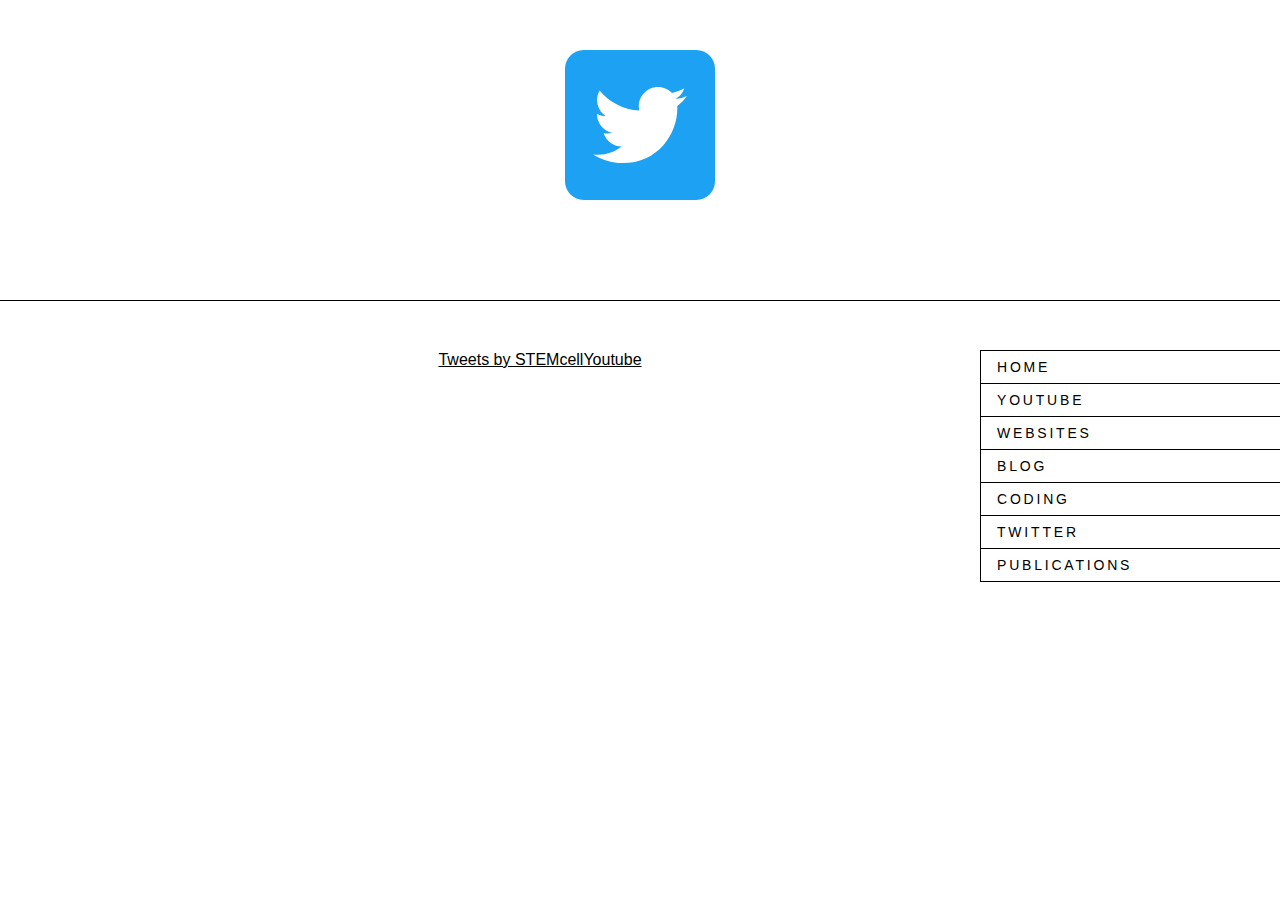
<file: coding.html>
<html>
  <head>
    <meta name="viewport" content="width=device-width, initial-scale=1.0">
    <link href="temp-style.css" type="text/css" rel="stylesheet">
    <title>My home page</title>
  </head>
  <body>
    <img class="top" src="media/twitter.svg" alt="twitter">
    <div class="divider" id="below-port">
    </div>
    <nav id="menu" class="mobile-hide">
      <ul>
        <li>
          <a href="./index.html" class="menu">Home</a>
        </li>
        <li>
          <a href="./youtube.html">Youtube</a>
        </li>
        <li>
          <a href="./websites.html">Websites</a>
        </li>
        <li>
          <a href="./blog.html">Blog</a>
        </li>
        <li>
          <a href="./coding.html">Coding</a>
        </li>
        <li>
          <a href="./twitter.html">Twitter</a>
        </li>
        <li>
          <a href="./publications.html">Publications</a>
        </li>
      </ul>
    </nav>

    <div id="mySidenav" class="sidenav">
      <a href="javascript:void(0)" onclick="closeNav()"><img id="closebtn" src="media/rarrow.svg"></a>
      <a href="./index.html">Home</a>
      <a href="./youtube.html">Youtube</a>
      <a href="./websites.html">Websites</a>
      <a href="./blog.html">Blog</a>
      <a href="./coding.html">Coding</a>
      <a href="./twitter.html">Twitter</a>
      <a href="./publications.html">Publications</a>
    </div>

    <img id="openbtn" class="monitor-hide" onclick="openNav()" src="media/larrow.svg">

    <script type="text/javascript">

      function openNav() {
        document.getElementById("mySidenav").style.width = "100%";
      }


      function closeNav() {
        document.getElementById("mySidenav").style.width = "0";
      }

    </script>

    <div id="content" class="content">
      <a class="twitter-timeline" href="https://twitter.com/STEMcellYoutube?ref_src=twsrc%5Etfw">Tweets by STEMcellYoutube</a> <script async src="https://platform.twitter.com/widgets.js" charset="utf-8"></script>
    </div>
  </body>

  <script type="text/javascript">

    var resizeMenu = (function() {
      var m = document.getElementById('menu');
      var c = document.getElementById('content');

      return {
        init: function() {
          console.log(`width: ${Math.ceil(document.documentElement.clientWidth/3)};px;`)
          m.setAttribute('style',`width: ${Math.ceil(document.documentElement.clientWidth/4)};px;`)
          c.setAttribute('style',`margin-right: ${Math.ceil(Math.max(document.documentElement.clientWidth/2-400,20+document.documentElement.clientWidth/4))};px;`)
          },

        run: function() {
          console.log(`width: ${Math.ceil(document.documentElement.clientWidth/3)};px;`)
          m.setAttribute('style',`width: ${Math.ceil(document.documentElement.clientWidth/4)};px;`)
          c.setAttribute('style',`margin-right: ${Math.ceil(Math.max(document.documentElement.clientWidth/2-400,20+document.documentElement.clientWidth/4))};px;`)
          }
        };
      }());

    window.onload = function() {
      resizeMenu.init();
      document.body.onresize = resizeMenu.run;
      }

  </script>

</html>
</file>
<file: temp-style.css>
@media only screen and (max-width: 500px) {
   .mobile-hide{ display: none !important; }
}

@media only screen and (max-width: 500px) {
   .blog-preview{ width: 100% !important; }
   .content{ width: 100% !important; }
}

@media only screen and (min-width: 500px) {
   .monitor-hide{ display: none !important; }
}

@media only screen and (max-width: 1400px) {
  li a { font-size: 14px !important; }
}

@media only screen and (max-width: 1000px) {
  li a { font-size: 10px !important; }
}

@media only screen and (max-width: 1000px) {
  .grid { grid-template-columns: 1fr !important; }
}

* {
  margin: 0;
  padding: 0;
  color: #000;
}

body {
  font-family: "gineso", sans-serif;
  -moz-osx-font-smoothing: grayscale;
  text-align: center;
}

nav {
  padding-top: 50px;
  right: 0;
  position: fixed;
  max-width: 400px !important;
}

ul {
  list-style-type: none;
  text-transform: uppercase;
  text-align: left;
}

li {
  width: calc(100% - 20px);
  margin-left: auto;
  transition: width 1s;
  background-color: #FFF;
}

li a {
  display: inline-block;
  width: 100%;
  text-decoration: none;
  font-size: 20px;
  letter-spacing: 0.2em;
  padding: 0.5rem 1rem;
  border-bottom: 1px solid;
  border-left: 1px solid;
  border-top: 1px solid;
  margin-top: -1px;
}

li:hover {
  width: 100%;
}

li:nth-child(1):hover {
  background-color: #FF6161;
}

li:nth-child(2):hover {
  background-color: #FFE048;
}

li:nth-child(3):hover {
  background-color: #59C0DE;
}

li:nth-child(4):hover {
  background-color: #FFB9FC;
}

li:nth-child(5):hover {
  background-color: #FFB869;
}

li:nth-child(6):hover {
  background-color: #9DDE6A;
}

li:nth-child(7):hover {
  background-color: #BE9ED5;
}

p {
  padding: 20px;
  font-size: 12pt;
  line-height: 1.4em;
  font-weight: 300;
}

strong {
  font-weight: 700;
}

.top {
  display: block;
  width: 150px;
  padding: 50px;
  margin-left: auto;
  margin-right: auto;
}

.divider {
  border-bottom: 1px solid #000;
  padding-bottom: 50px;
}

.content {
  margin-top: 50px;
  max-width: 800px !important;
  display: block;
  margin-left: auto;
  position:relative;
}

.grid {
  display: grid !important;
  grid-template-columns: 1fr 1fr;
  justify-content: center;
  grid-gap: 40px 40px;
}

.blog-preview {
  overflow: hidden;
  height: 600px;
  padding-bottom: 20px;
}

.blog-preview a {
  pointer-events: none;
  text-decoration: none;
}

.blog-preview .content {
    overflow: hidden;
    border: 1px solid;
    height:520px;
    padding-top: 25px;
    margin-right: 10px;
    box-shadow: 0 4px 8px 0 rgba(0, 0, 0, 0.2), 0 6px 20px 0 rgba(0, 0, 0, 0.19);
  }

.blog-preview .content::before {
    content:'';
    height: 520px;
    width: 100%;
    border-bottom: 1px solid;
    position:absolute;
    left:inherit;
    top:inherit;
    background:linear-gradient(transparent 425px, white 495px);
    margin-left: -1px;
    pointer-events: all;
    display: block;

  }

  h1 {
    padding: 0 10% 20px 10%;
    margin: 0;
    text-align: left;
    text-transform: capitalize;

  }

  .blog {
    padding: 5px 10% 0 10%;
    text-align: left;
  }


/* The side navigation menu */
.sidenav {
  height: 100%; /* 100% Full-height */
  width: 0; /* 0 width - change this with JavaScript */
  position: fixed; /* Stay in place */
  z-index: 11; /* Stay on top */
  top: 0; /* Stay at the top */
  right: 0;
  background-color: #111; /* Black*/
  overflow-x: hidden; /* Disable horizontal scroll */
  padding-top: 0px; /* Place content 60px from the top */
  transition: 0.5s; /* 0.5 second transition effect to slide in the sidenav */
}

/* The navigation menu links */
.sidenav a {
  padding: 8px 8px 8px 32px;
  text-decoration: none;
  font-size: 25px;
  color: #818181;
  display: block;
  transition: 0.3s;
}

/* When you mouse over the navigation links, change their color */
.sidenav a:hover {
  color: #f1f1f1;
}

/* Position and style the close button (top right corner) */
#closebtn {
  position: absolute;
  top: 50%;
  left: 0;
  width: 25px;
}

#openbtn {
  position: fixed;
  right: 0;
  top: 50%;
  width: 25px;
  cursor: pointer;
  z-index: 10;
}
</file>
